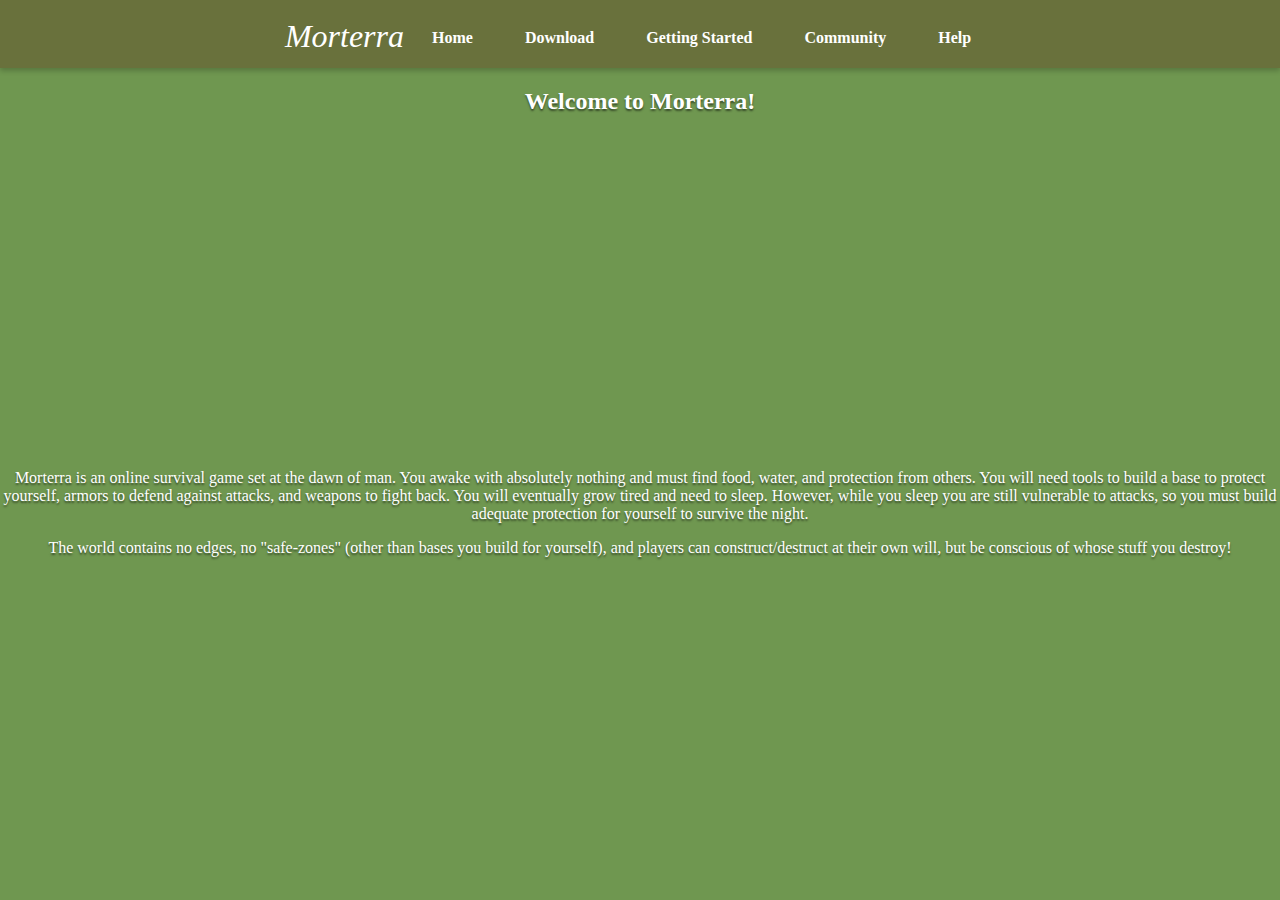
<file: index.html>
<!DOCTYPE html>
<script>
  (function(i,s,o,g,r,a,m){i['GoogleAnalyticsObject']=r;i[r]=i[r]||function(){
  (i[r].q=i[r].q||[]).push(arguments)},i[r].l=1*new Date();a=s.createElement(o),
  m=s.getElementsByTagName(o)[0];a.async=1;a.src=g;m.parentNode.insertBefore(a,m)
  })(window,document,'script','https://www.google-analytics.com/analytics.js','ga');

  ga('create', 'UA-78783310-1', 'auto');
  ga('send', 'pageview');

</script>
<html>

<head>
<title>Morterra - Free 2D Online Survival Indie Game</title>
<meta name="description" content="Morterra, meaning Land of Death, is an online indie survival MMORPG. Play now for free!">
<meta name="author" content="Tyler Giacoma">
<meta charset="UTF-8">
<meta property="og:url" content="http://morterra.com/" />
<meta property="og:type" content="website" />
<meta property="og:title" content="Morterra - Free 2D Online Survival Indie Game" />
<meta property="og:description" content="Morterra, meaning Land of Death, is an online indie survival MMORPG. Play now for free!" />
<meta property="og:image" content="http://morterra.com/img1.png" />
<link rel="stylesheet" type="text/css" href="main.css">
<link rel="icon" href="ICON.png" type="image/x-icon"/>
</head>

<body>
<header>
<nav>
<ul>
<li class="title">
<span>
Morterra
</span>
</li>
<li>
<a href="/">Home</a>
</li>
<li>
<a href="/Download.html">Download</a>
</li>
<li>
<a href="/GettingStarted.html">Getting Started</a>
</li>
<li>
<a href="/Community.html">Community</a>
</li>
<li>
<a href="/Help.html">Help</a>
</li>
</ul>
</nav>
</header>
<main>
<h2>
Welcome to Morterra!
</h2>
<p>
<iframe width="560" height="315" src="https://www.youtube.com/embed/3-qOFYPEM0w" frameborder="0" allowfullscreen></iframe>
</p>
<p>
Morterra is an online survival game set at the dawn of man. You awake with absolutely nothing and must find food, water, and protection from others. You will need tools to build a base to protect yourself, armors to defend against attacks, and weapons to fight back. You will eventually grow tired and need to sleep. However, while you sleep you are still vulnerable to attacks, so you must build adequate protection for yourself to survive the night.
</p>
<p>
The world contains no edges, no "safe-zones" (other than bases you build for yourself), and players can construct/destruct at their own will, but be conscious of whose stuff you destroy!
</p>
</main>

</body>

</html>
</file>
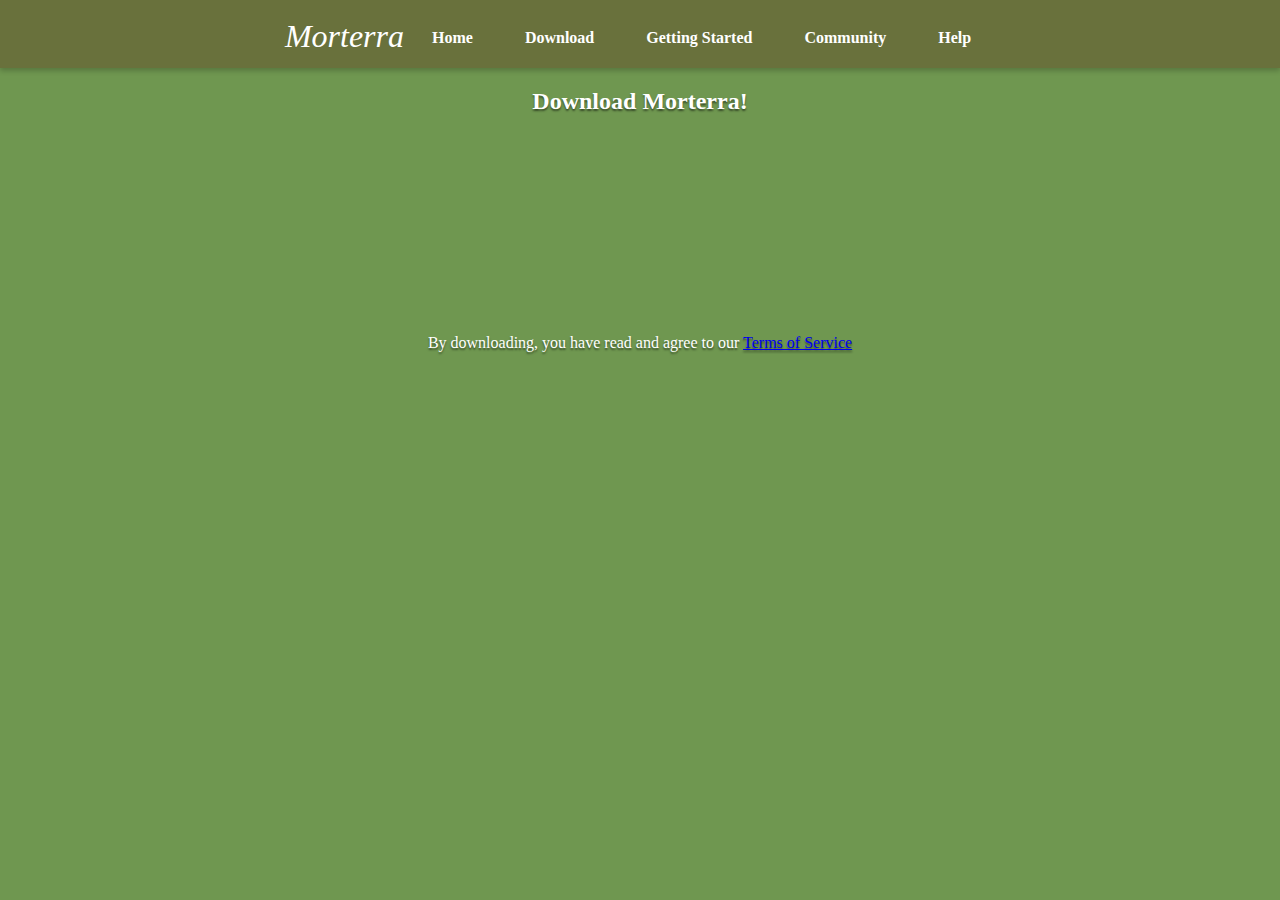
<file: Download.html>
<!DOCTYPE html>
<script>
  (function(i,s,o,g,r,a,m){i['GoogleAnalyticsObject']=r;i[r]=i[r]||function(){
  (i[r].q=i[r].q||[]).push(arguments)},i[r].l=1*new Date();a=s.createElement(o),
  m=s.getElementsByTagName(o)[0];a.async=1;a.src=g;m.parentNode.insertBefore(a,m)
  })(window,document,'script','https://www.google-analytics.com/analytics.js','ga');

  ga('create', 'UA-78783310-1', 'auto');
  ga('send', 'pageview');

</script>
<html>
<head>
<title>Morterra - Free 2D Online Survival Indie Game</title>
<meta name="description" content="Morterra, meaning Land of Death, is an online indie survival MMORPG. Play now for free!">
<meta name="author" content="Tyler Giacoma">
<meta charset="UTF-8">
<meta property="og:url" content="http://morterra.com/" />
<meta property="og:type" content="website" />
<meta property="og:title" content="Morterra - Free 2D Online Survival Indie Game" />
<meta property="og:description" content="Morterra, meaning Land of Death, is an online indie survival MMORPG. Play now for free!" />
<meta property="og:image" content="http://morterra.com/img1.png" />
<link rel="stylesheet" type="text/css" href="main.css">
<link rel="icon" href="ICON.png" type="image/x-icon"/>
</head>

<body>
<header>
<nav>
<ul>
<li class="title">
<span>
Morterra
</span>
</li>
<li>
<a href="/">Home</a>
</li>
<li>
<a href="/Download.html">Download</a>
</li>
<li>
<a href="/GettingStarted.html">Getting Started</a>
</li>
<li>
<a href="/Community.html">Community</a>
</li>
<li>
<a href="/Help.html">Help</a>
</li>
</ul>
</nav>
</header>
<main>
<h2>
Download Morterra!
</h2>
<p>
<iframe width="560" height="180" src="http://www.indiedb.com/games/morterra/downloads/morterra-2d-survival-mmorpg-alpha-18/widget" frameborder="0"></iframe>
<p>
By downloading, you have read and agree to our <a href="/TOS.html">Terms of Service</a>
</p>
</main>

</body>

</html>
</file>
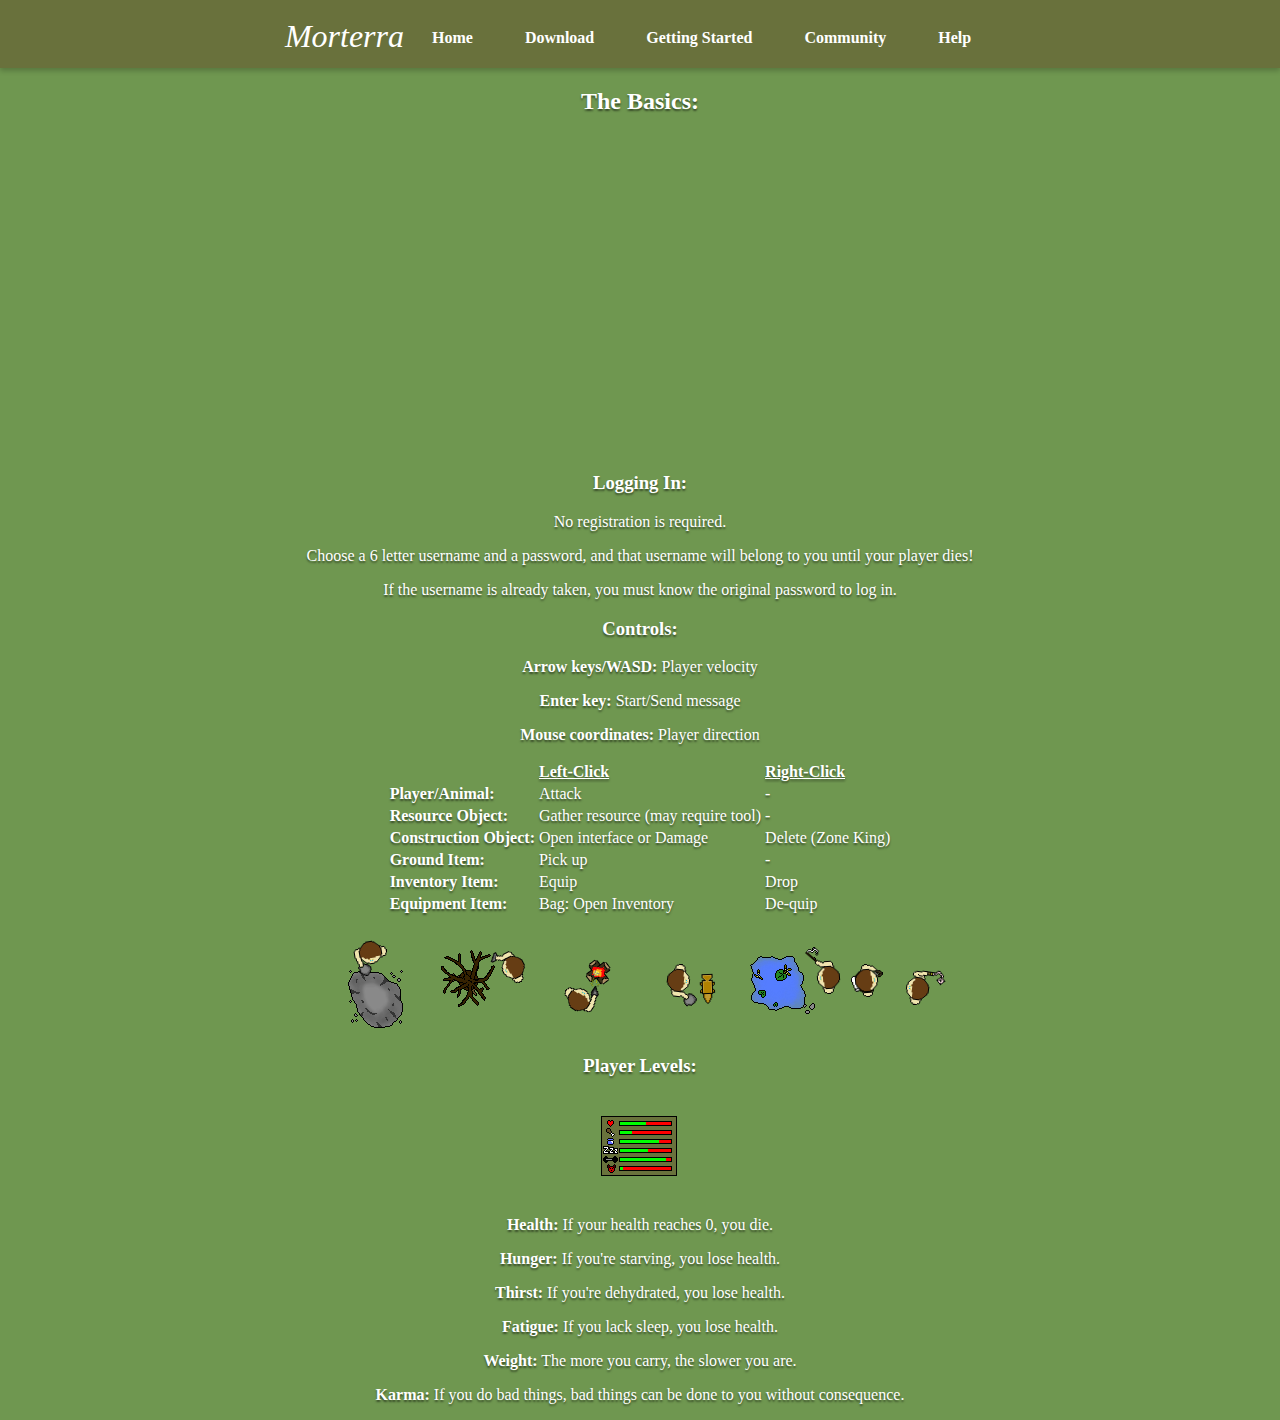
<file: GettingStarted.html>
<!DOCTYPE html>
<script>
  (function(i,s,o,g,r,a,m){i['GoogleAnalyticsObject']=r;i[r]=i[r]||function(){
  (i[r].q=i[r].q||[]).push(arguments)},i[r].l=1*new Date();a=s.createElement(o),
  m=s.getElementsByTagName(o)[0];a.async=1;a.src=g;m.parentNode.insertBefore(a,m)
  })(window,document,'script','https://www.google-analytics.com/analytics.js','ga');

  ga('create', 'UA-78783310-1', 'auto');
  ga('send', 'pageview');

</script>
<html>

<head>
<title>Morterra - Free 2D Online Survival Indie Game</title>
<meta name="description" content="Morterra, meaning Land of Death, is an online indie survival MMORPG. Play now for free!">
<meta name="author" content="Tyler Giacoma">
<meta charset="UTF-8">
<meta property="og:url" content="http://morterra.com/" />
<meta property="og:type" content="website" />
<meta property="og:title" content="Morterra - Free 2D Online Survival Indie Game" />
<meta property="og:description" content="Morterra, meaning Land of Death, is an online indie survival MMORPG. Play now for free!" />
<meta property="og:image" content="http://morterra.com/img1.png" />
<link rel="stylesheet" type="text/css" href="main.css">
<link rel="icon" href="ICON.png" type="image/x-icon"/>
</head>

<body>
<header>
<nav>
<ul>
<li class="title">
<span>
Morterra
</span>
</li>
<li>
<a href="/">Home</a>
</li>
<li>
<a href="/Download.html">Download</a>
</li>
<li>
<a href="/GettingStarted.html">Getting Started</a>
</li>
<li>
<a href="/Community.html">Community</a>
</li>
<li>
<a href="/Help.html">Help</a>
</li>
</ul>
</nav>
</header>
<main>
<h2>
The Basics:
</h2>
<iframe width="560" height="315" src="https://www.youtube.com/embed/videoseries?list=PLvt99WDZ3sxyqJ8hL8oRDxuP4WpNXNp1S" frameborder="0" allowfullscreen></iframe>
<h3>
Logging In:
</h3>
<p>
No registration is required.
</p>
<p>
Choose a 6 letter username and a password, and that username will belong to you until your player dies!
</p>
<p>
If the username is already taken, you must know the original password to log in.
</p>
<h3>
Controls:
</h3>
<p>
<b>Arrow keys/WASD:</b> Player velocity
<p>
</p>
<b>Enter key:</b> Start/Send message
<p>
</p>
<b>Mouse coordinates:</b> Player direction
<p>
<center>
<table>
  <tr>
    <td></td>
    <td><u><b>Left-Click</b></u></td>
	<td><u><b>Right-Click</b><u></td>
  </tr>
  <tr>
    <td><b>Player/Animal:</b></td>
    <td>Attack</td>
	<td>-</td>
  </tr>
  <tr>
    <td><b>Resource Object:</b></td>
    <td>Gather resource (may require tool)</td>
	<td>-</td>
  </tr>
  <tr>
    <td><b>Construction Object:</b></td>
    <td>Open interface or Damage</td>
	<td>Delete (Zone King)</td>
  </tr>
  <tr>
    <td><b>Ground Item:</b></td>
    <td>Pick up</td>
	<td>-</td>
  </tr>
  <tr>
    <td><b>Inventory Item:</b></td>
    <td>Equip</td>
	<td>Drop</td>
  </tr>
  <tr>
    <td><b>Equipment Item:</b></td>
    <td>Bag: Open Inventory</td>
	<td>De-quip</td>
  </tr>
</table>
</center>
<p>
<img src="img1.png">
<img src="img2.png">
<img src="img3.png">
<img src="img4.png">
<img src="img5.png">
<img src="img7.png">
</p>
<h3>
Player Levels: 
</h3>
<img src="img6.png">
<p>
<b>Health:</b> If your health reaches 0, you die.
</p>
<p>
<b>Hunger:</b> If you're starving, you lose health.
</p>
<p>
<b>Thirst:</b> If you're dehydrated, you lose health.
</p>
<p>
<b>Fatigue:</b> If you lack sleep, you lose health.
</p>
<p>
<b>Weight:</b> The more you carry, the slower you are.
</p>
<p>
<b>Karma:</b> If you do bad things, bad things can be done to you without consequence.
</p>
</main>

</body>

</html>
</file>
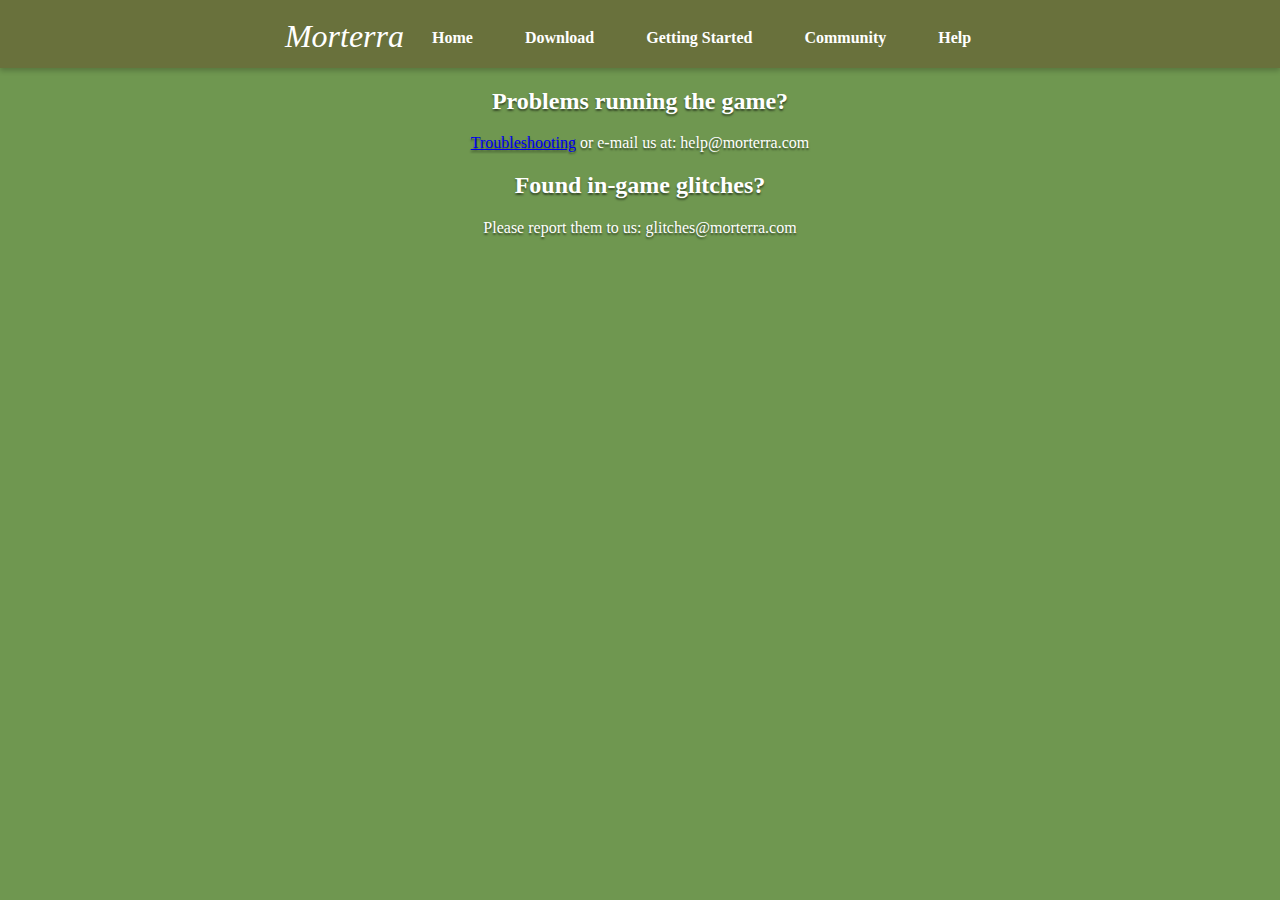
<file: Help.html>
<!DOCTYPE html>
<script>
  (function(i,s,o,g,r,a,m){i['GoogleAnalyticsObject']=r;i[r]=i[r]||function(){
  (i[r].q=i[r].q||[]).push(arguments)},i[r].l=1*new Date();a=s.createElement(o),
  m=s.getElementsByTagName(o)[0];a.async=1;a.src=g;m.parentNode.insertBefore(a,m)
  })(window,document,'script','https://www.google-analytics.com/analytics.js','ga');

  ga('create', 'UA-78783310-1', 'auto');
  ga('send', 'pageview');

</script>
<html>

<head>
<title>Morterra - Free 2D Online Survival Indie Game</title>
<meta name="description" content="Morterra, meaning Land of Death, is an online indie survival MMORPG. Play now for free!">
<meta name="author" content="Tyler Giacoma">
<meta charset="UTF-8">
<meta property="og:url" content="http://morterra.com/" />
<meta property="og:type" content="website" />
<meta property="og:title" content="Morterra - Free 2D Online Survival Indie Game" />
<meta property="og:description" content="Morterra, meaning Land of Death, is an online indie survival MMORPG. Play now for free!" />
<meta property="og:image" content="http://morterra.com/img1.png" />
<link rel="stylesheet" type="text/css" href="main.css">
<link rel="icon" href="ICON.png" type="image/x-icon"/>
</head>

<body>
<header>
<nav>
<ul>
<li class="title">
<span>
Morterra
</span>
</li>
<li>
<a href="/">Home</a>
</li>
<li>
<a href="/Download.html">Download</a>
</li>
<li>
<a href="/GettingStarted.html">Getting Started</a>
</li>
<li>
<a href="/Community.html">Community</a>
</li>
<li>
<a href="/Help.html">Help</a>
</li>
</ul>
</nav>
</header>
<main>
<h2>
Problems running the game?
</h2>
<p>
<a href="/Troubleshoot.html">Troubleshooting</a> or e-mail us at: help@morterra.com
</p>
<h2>
Found in-game glitches?
</h2>
<p>
Please report them to us: glitches@morterra.com
</p>
</main>

</body>

</html>
</file>
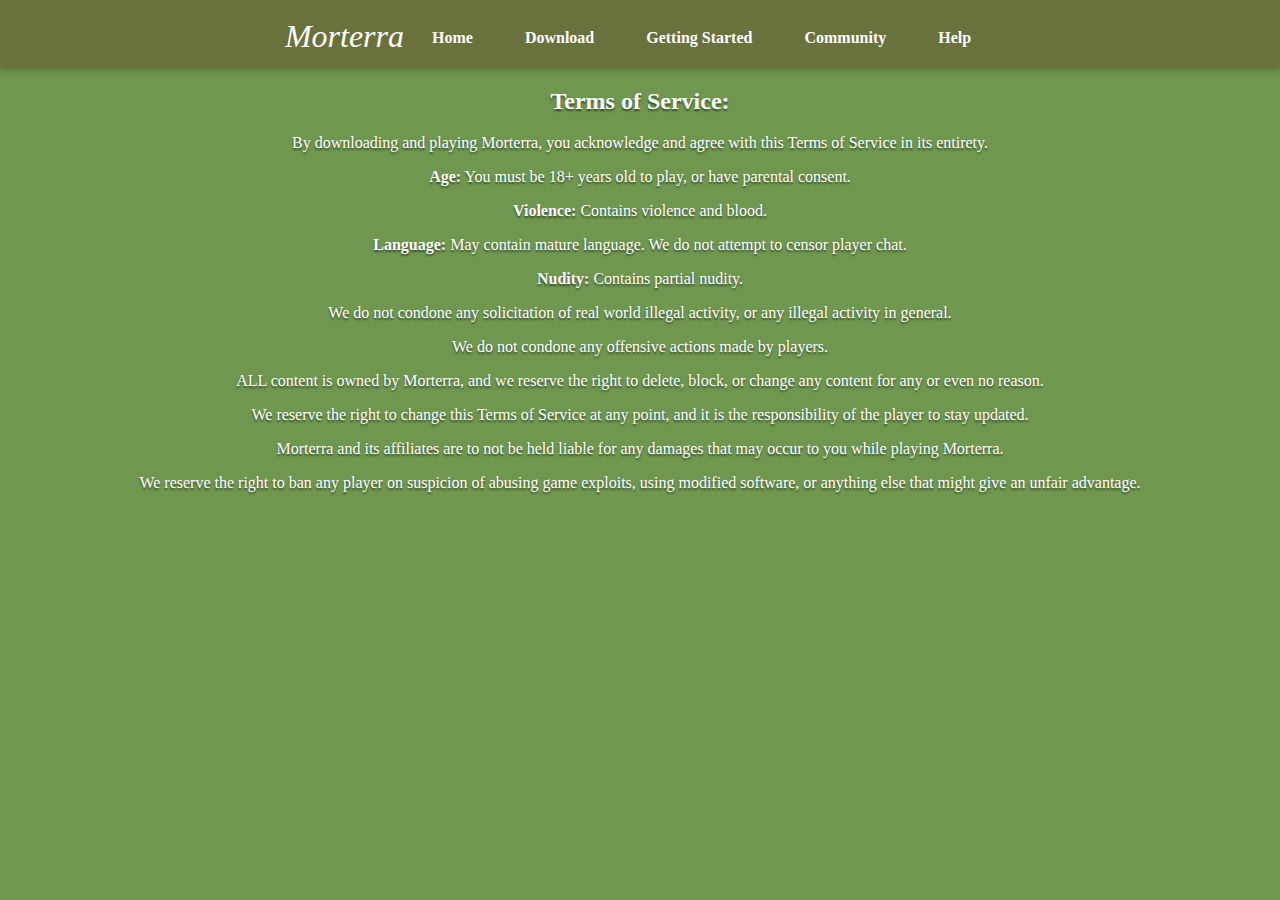
<file: TOS.html>
<!DOCTYPE html>
<script>
  (function(i,s,o,g,r,a,m){i['GoogleAnalyticsObject']=r;i[r]=i[r]||function(){
  (i[r].q=i[r].q||[]).push(arguments)},i[r].l=1*new Date();a=s.createElement(o),
  m=s.getElementsByTagName(o)[0];a.async=1;a.src=g;m.parentNode.insertBefore(a,m)
  })(window,document,'script','https://www.google-analytics.com/analytics.js','ga');

  ga('create', 'UA-78783310-1', 'auto');
  ga('send', 'pageview');

</script>
<html>

<head>
<title>Morterra - Free 2D Online Survival Indie Game</title>
<meta name="description" content="Morterra, meaning Land of Death, is an online indie survival MMORPG. Play now for free!">
<meta name="author" content="Tyler Giacoma">
<meta charset="UTF-8">
<meta property="og:url" content="http://morterra.com/" />
<meta property="og:type" content="website" />
<meta property="og:title" content="Morterra - Free 2D Online Survival Indie Game" />
<meta property="og:description" content="Morterra, meaning Land of Death, is an online indie survival MMORPG. Play now for free!" />
<meta property="og:image" content="http://morterra.com/img1.png" />
<link rel="stylesheet" type="text/css" href="main.css">
<link rel="icon" href="ICON.png" type="image/x-icon"/>
</head>

<body>
<header>
<nav>
<ul>
<li class="title">
<span>
Morterra
</span>
</li>
<li>
<a href="/">Home</a>
</li>
<li>
<a href="/Download.html">Download</a>
</li>
<li>
<a href="/GettingStarted.html">Getting Started</a>
</li>
<li>
<a href="/Community.html">Community</a>
</li>
<li>
<a href="/Help.html">Help</a>
</li>
</ul>
</nav>
</header>
<main>
<h2>
Terms of Service:
</h2>
<p>
By downloading and playing Morterra, you acknowledge and agree with this Terms of Service in its entirety.
</p>
<p>
<b>Age:</b> You must be 18+ years old to play, or have parental consent.
</p>
<p>
<b>Violence:</b> Contains violence and blood.
</p>
<p>
<b>Language:</b> May contain mature language. We do not attempt to censor player chat.
</p>
<p>
<b>Nudity:</b> Contains partial nudity.
</p>
<p>
We do not condone any solicitation of real world illegal activity, or any illegal activity in general.
</p>
<p>
We do not condone any offensive actions made by players.
</p>
<p>
ALL content is owned by Morterra, and we reserve the right to delete, block, or change any content for any or even no reason.
</p>
<p>
We reserve the right to change this Terms of Service at any point, and it is the responsibility of the player to stay updated.
</p>
<p>
Morterra and its affiliates are to not be held liable for any damages that may occur to you while playing Morterra.
</p>
<p>
We reserve the right to ban any player on suspicion of abusing game exploits, using modified software, or anything else that might give an unfair advantage.
</p>
</main>

</body>

</html>
</file>
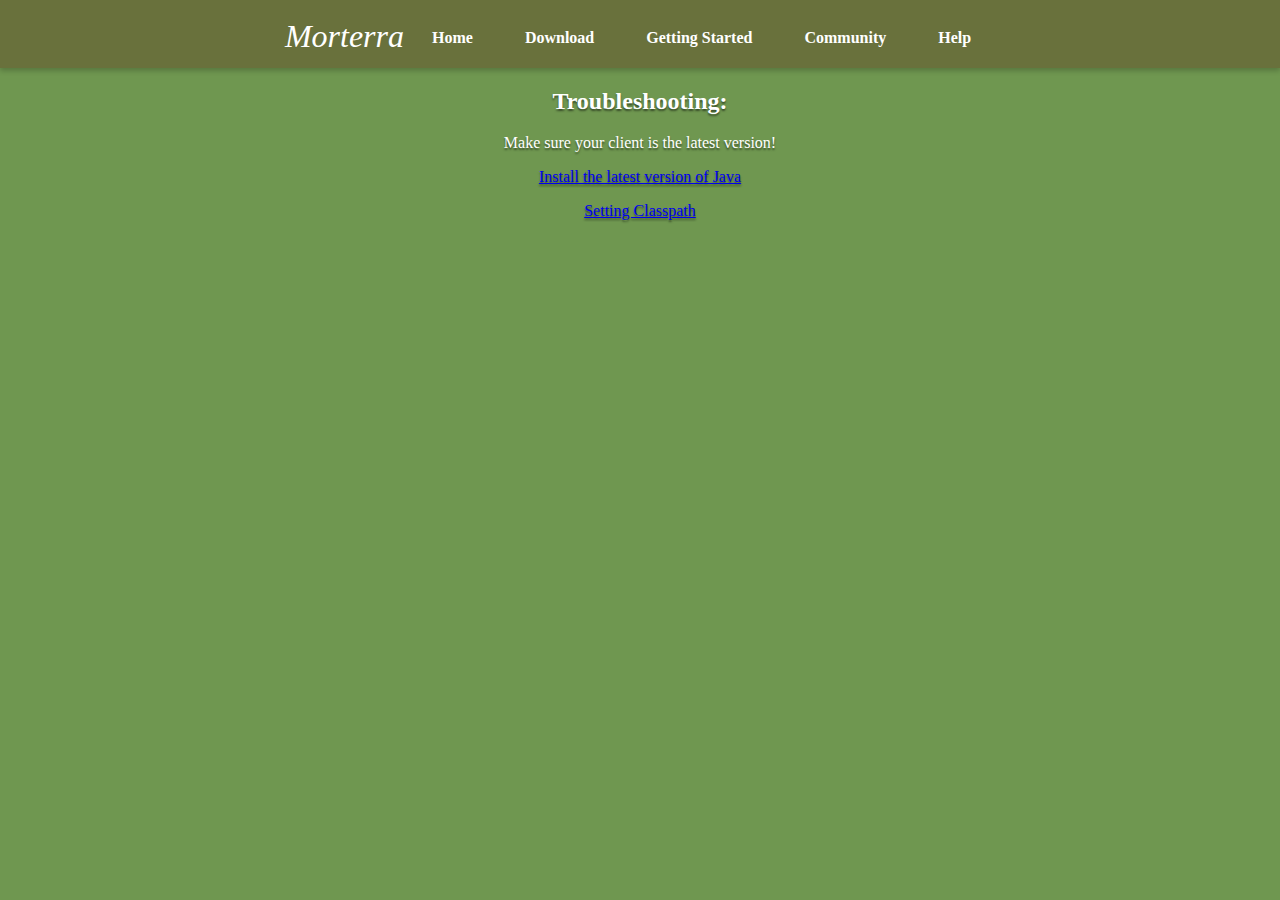
<file: Troubleshoot.html>
<!DOCTYPE html>
<script>
  (function(i,s,o,g,r,a,m){i['GoogleAnalyticsObject']=r;i[r]=i[r]||function(){
  (i[r].q=i[r].q||[]).push(arguments)},i[r].l=1*new Date();a=s.createElement(o),
  m=s.getElementsByTagName(o)[0];a.async=1;a.src=g;m.parentNode.insertBefore(a,m)
  })(window,document,'script','https://www.google-analytics.com/analytics.js','ga');

  ga('create', 'UA-78783310-1', 'auto');
  ga('send', 'pageview');

</script>
<html>

<head>
<title>Morterra - Free 2D Online Survival Indie Game</title>
<meta name="description" content="Morterra, meaning Land of Death, is an online indie survival MMORPG. Play now for free!">
<meta name="author" content="Tyler Giacoma">
<meta charset="UTF-8">
<meta property="og:url" content="http://morterra.com/" />
<meta property="og:type" content="website" />
<meta property="og:title" content="Morterra - Free 2D Online Survival Indie Game" />
<meta property="og:description" content="Morterra, meaning Land of Death, is an online indie survival MMORPG. Play now for free!" />
<meta property="og:image" content="http://morterra.com/img1.png" />
<link rel="stylesheet" type="text/css" href="main.css">
<link rel="icon" href="ICON.png" type="image/x-icon"/>
</head>

<body>
<header>
<nav>
<ul>
<li class="title">
<span>
Morterra
</span>
</li>
<li>
<a href="/">Home</a>
</li>
<li>
<a href="/Download.html">Download</a>
</li>
<li>
<a href="/GettingStarted.html">Getting Started</a>
</li>
<li>
<a href="/Community.html">Community</a>
</li>
<li>
<a href="/Help.html">Help</a>
</li>
</ul>
</nav>
</header>
<main>
<h2>
Troubleshooting:
</h2>
<p>
Make sure your client is the latest version!
</p>
<p>
<a href="https://java.com/en/download/">Install the latest version of Java</a>
</p>
<p>
<a href="https://docs.oracle.com/javase/tutorial/essential/environment/paths.html">Setting Classpath</a>
</p>
</main>

</body>

</html>
</file>
<file: main.css>
header {
margin: auto;
background-color:rgba(99,76,40,0.5);
box-shadow: 0px 3px 5px rgba(1,1,1,0.2);
}

body > header ul {
list-style-type:none;
text-align:center;
padding:0;
margin:0;
}

body > header li{
display:inline-block;
}

body > header li a{
padding:0px 24px;
color:#fff;
font-weight: bold;
/*color: #634c28;*/
color: #fff;
text-decoration: none;
display: block;
line-height: 48px;
}

body {
/*background-color: #d2cba3;
color: #634c28;*/
margin: 0px;
background-color: rgb(111,151,80);
color: #fff;
font-family: 'Segoe UI';
font-size: 16px;
}

main {
text-shadow: 0px 2px 2px rgba(1,1,1,0.5);
margin: auto;
text-align: center;
}

li.title {
font-size: 32px;
line-height: 64px;
border:none;
background: none;
}

li.title span {
vertical-align:middle;
font-style: italic;
}
</file>
